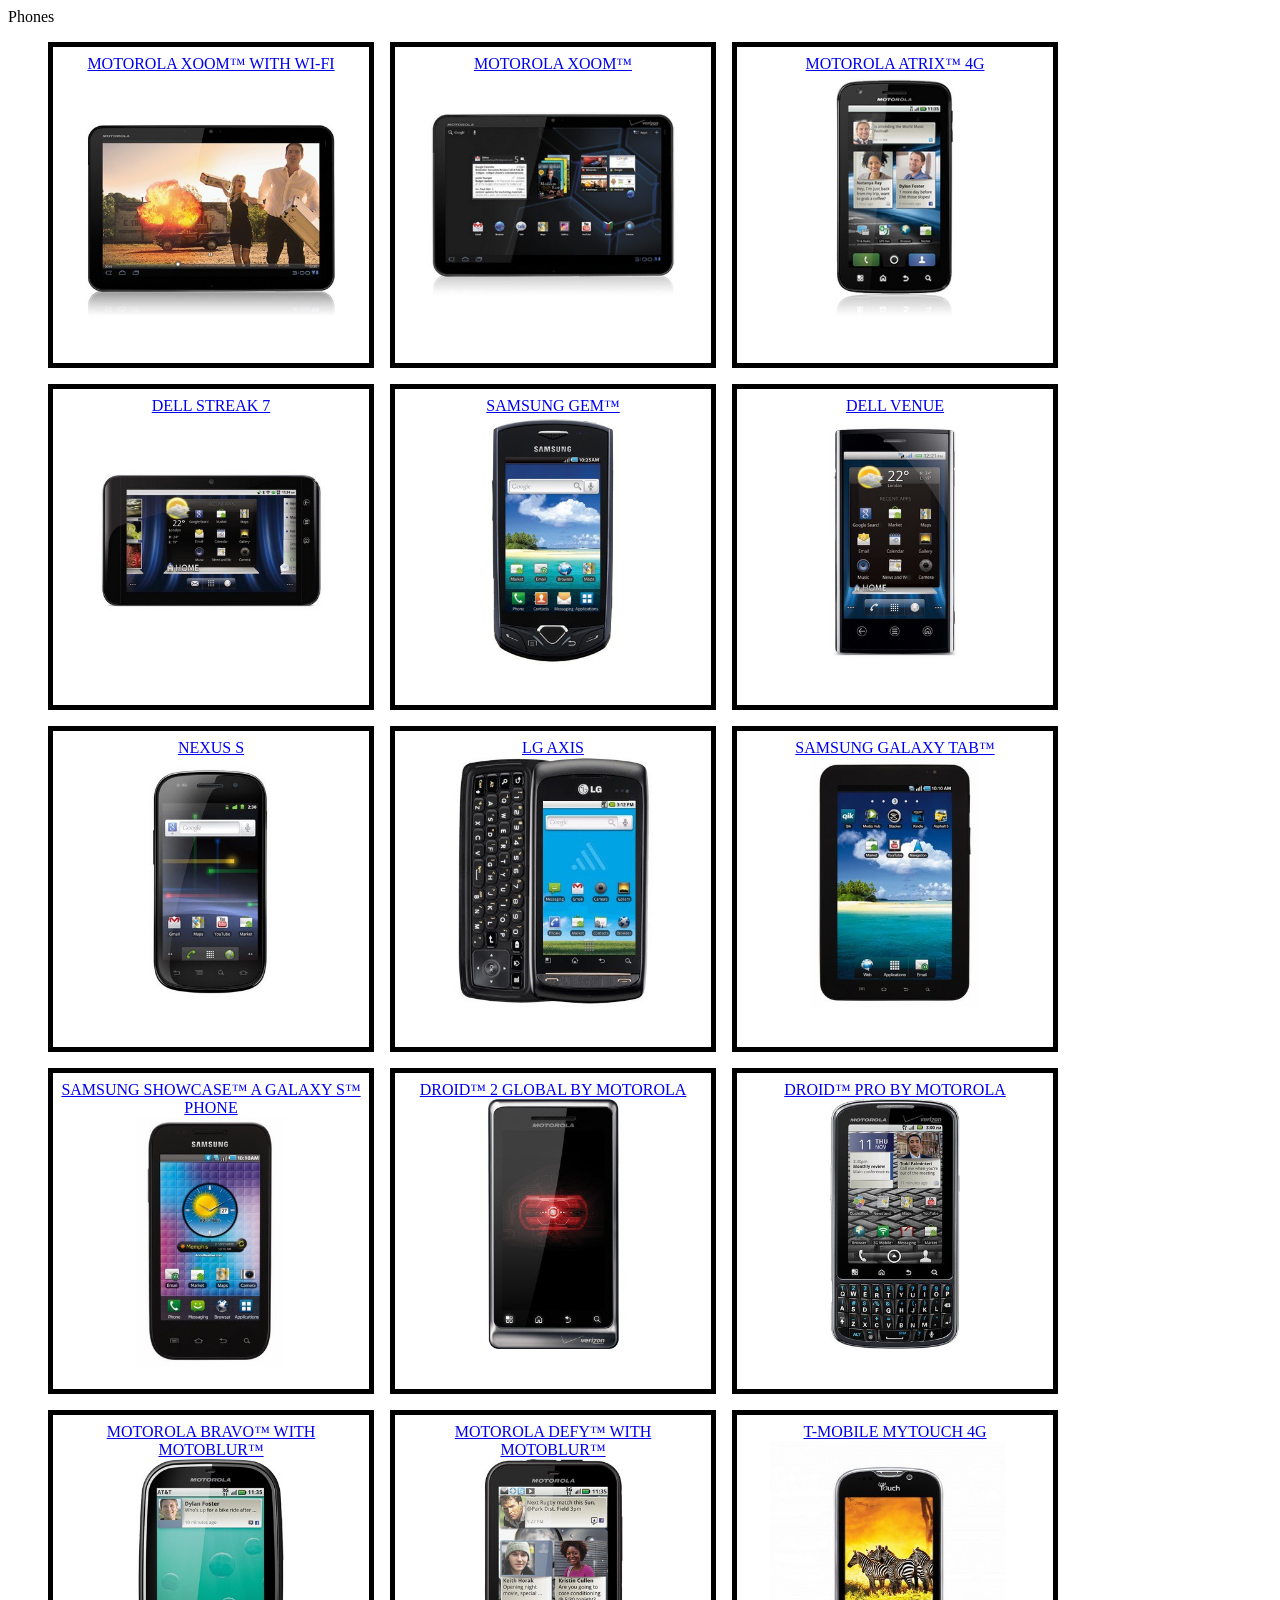
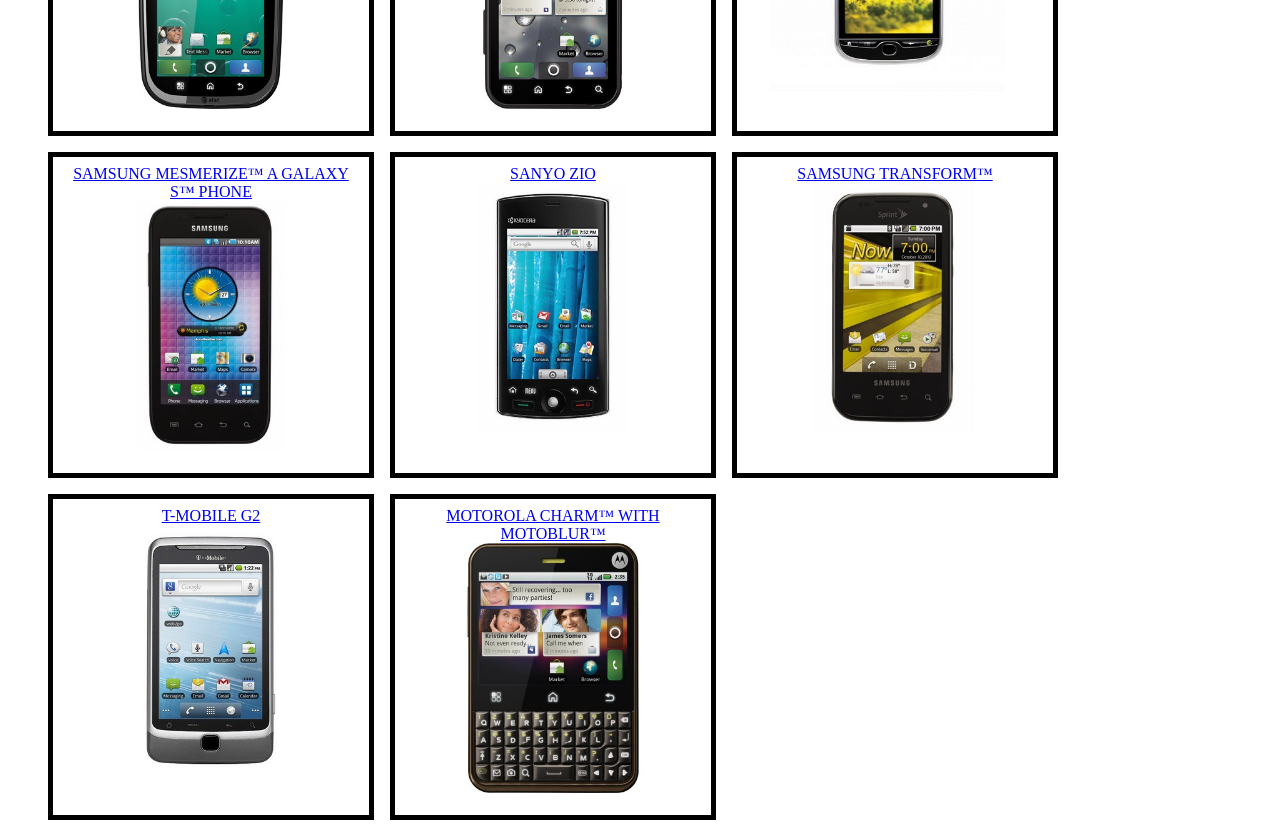
<file: week6/lab/index.html>
<!DOCTYPE html>
<html>
    <head>
        <title>Angular JS - Phones Sample App</title>
        <meta charset="UTF-8">
        <meta name="viewport" content="width=device-width, initial-scale=1.0">
        <link rel="stylesheet" href="css/app.css">
    </head>
    <!-- set the app/module name for the page here -->
    <body ng-app="app">

    <!-- ng-view is a placeholder to dispaly the active view -->
        <div ng-view></div>


        <!-- links to controller js files, needs these to run given controllers -->
         <script src="./js/lib/angular.js" type="text/javascript"></script>
         <script src="./js/lib/angular-route.js" type="text/javascript"></script>
        <script src="./js/app.js" type="text/javascript"></script>
        <script src="./js/phone-list.controller.js" type="text/javascript"></script>
        <script src="./js/phone-detail.controller.js" type="text/javascript"></script>
        <script src="./js/phones.service.js" type="text/javascript"></script>
        <script src="./js/constant.js" type="text/javascript"></script>
          
    </body>
</html>
</file>
<file: week6/lab/css/app.css>
/* app css stylesheet */


h1 {
    background-color: #EEE;
    border: 1px solid black;
    padding: 0.1em;
    text-align: center;
    
}


ul.phone {
    list-style: none;
}

ul.phone li {
    width: 300px;
    float: left;
    height: 300px;
    padding: 0.5em;
    border: 5px solid black;
    background-color: #FFF;
    margin-right: 1em;
    margin-bottom: 1em;
    text-align: center;
}

ul.phone li:hover {
  
    border: 5px solid blue;
    background-color: #eee;
    
}

ul.phone img {
  
   width: 250px;
    
}

.content {
    text-align: center;
}
</file>
